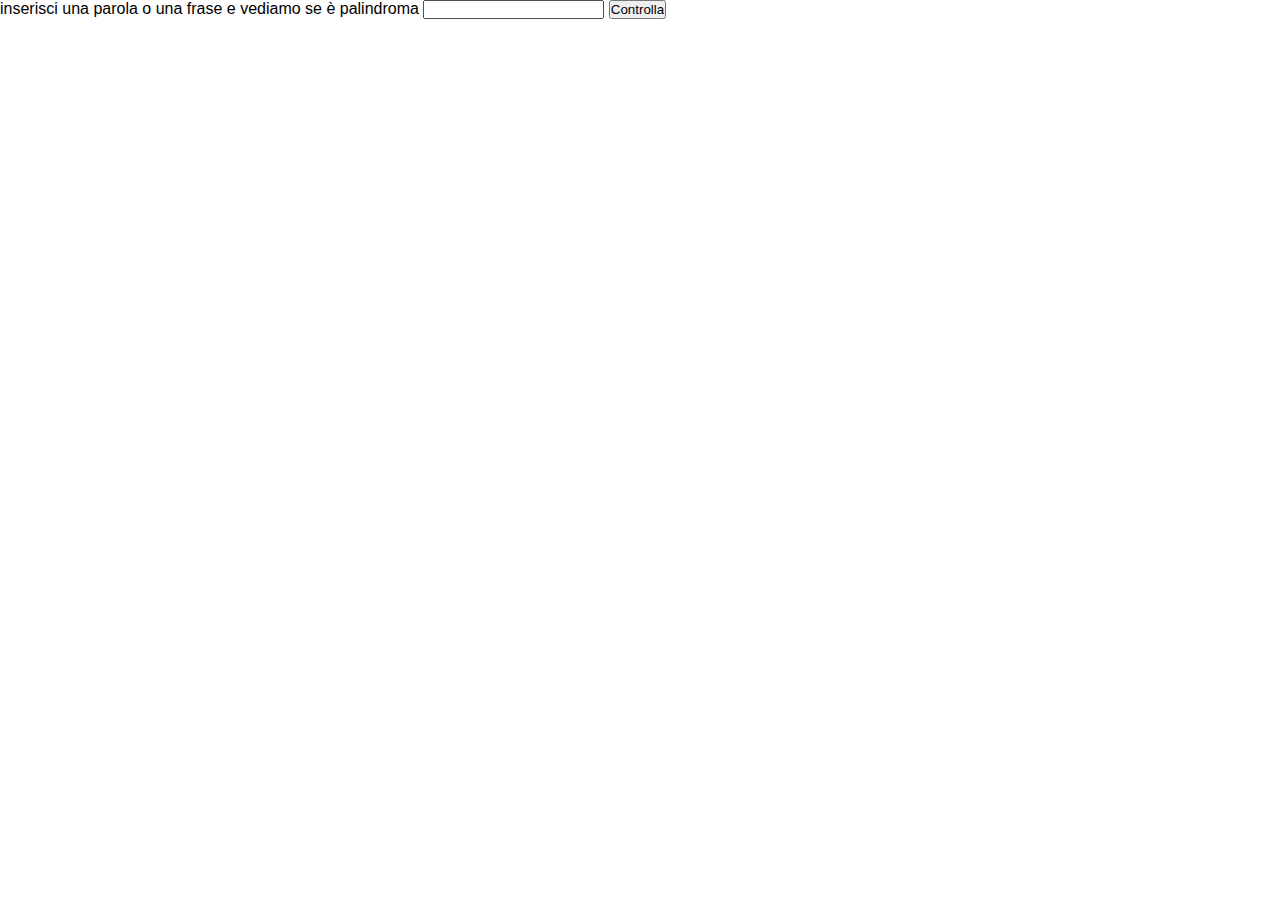
<file: Palindroma/index.html>
<!DOCTYPE html>
<html lang="en">

    <head>
        <meta charset="UTF-8">
        <meta http-equiv="X-UA-Compatible" content="IE=edge">
        <meta name="viewport" content="width=device-width, initial-scale=1.0">
        <title>Palindroma</title>

        <!--Google Fonts-->
        

        <!-- FA -->
        <link rel="stylesheet" href="https://cdnjs.cloudflare.com/ajax/libs/font-awesome/6.4.0/css/all.min.css" 
        integrity="sha512-iecdLmaskl7CVkqkXNQ/ZH/XLlvWZOJyj7Yy7tcenmpD1ypASozpmT/E0iPtmFIB46ZmdtAc9eNBvH0H/ZpiBw==" crossorigin="anonymous" referrerpolicy="no-referrer" />

        <!-- Bootstrap -->

        <link href="https://cdn.jsdelivr.net/npm/bootstrap@5.3.0/dist/css/bootstrap.min.css" rel="stylesheet" 
        integrity="sha384-9ndCyUaIbzAi2FUVXJi0CjmCapSmO7SnpJef0486qhLnuZ2cdeRhO02iuK6FUUVM" crossorigin="anonymous">

        <link rel="stylesheet" href="https://cdn.jsdelivr.net/npm/bootstrap-icons@1.10.5/font/bootstrap-icons.css">
        
        
        
        <!-- CSS -->
        <link rel="stylesheet" href="css/style.css">
        
        
    </head>
    
    <body >
        <form id="palindrome-controller" action="">

            <label for="user-text">
                inserisci una parola o una frase e vediamo se è palindroma
            </label>

            <input type="text" name="user-text" id="user-text">

            <button>
                Controlla
            </button>

        </form>

        <div id="output">

        </div>

        
        
        <script src="https://cdn.jsdelivr.net/npm/bootstrap@5.3.0/dist/js/bootstrap.bundle.min.js" integrity="sha384-geWF76RCwLtnZ8qwWowPQNguL3RmwHVBC9FhGdlKrxdiJJigb/j/68SIy3Te4Bkz" crossorigin="anonymous"></script>
        <script src="js/functions.js"></script>
        <script src="js/my-script.js"></script>
    </body>

</html>
</file>
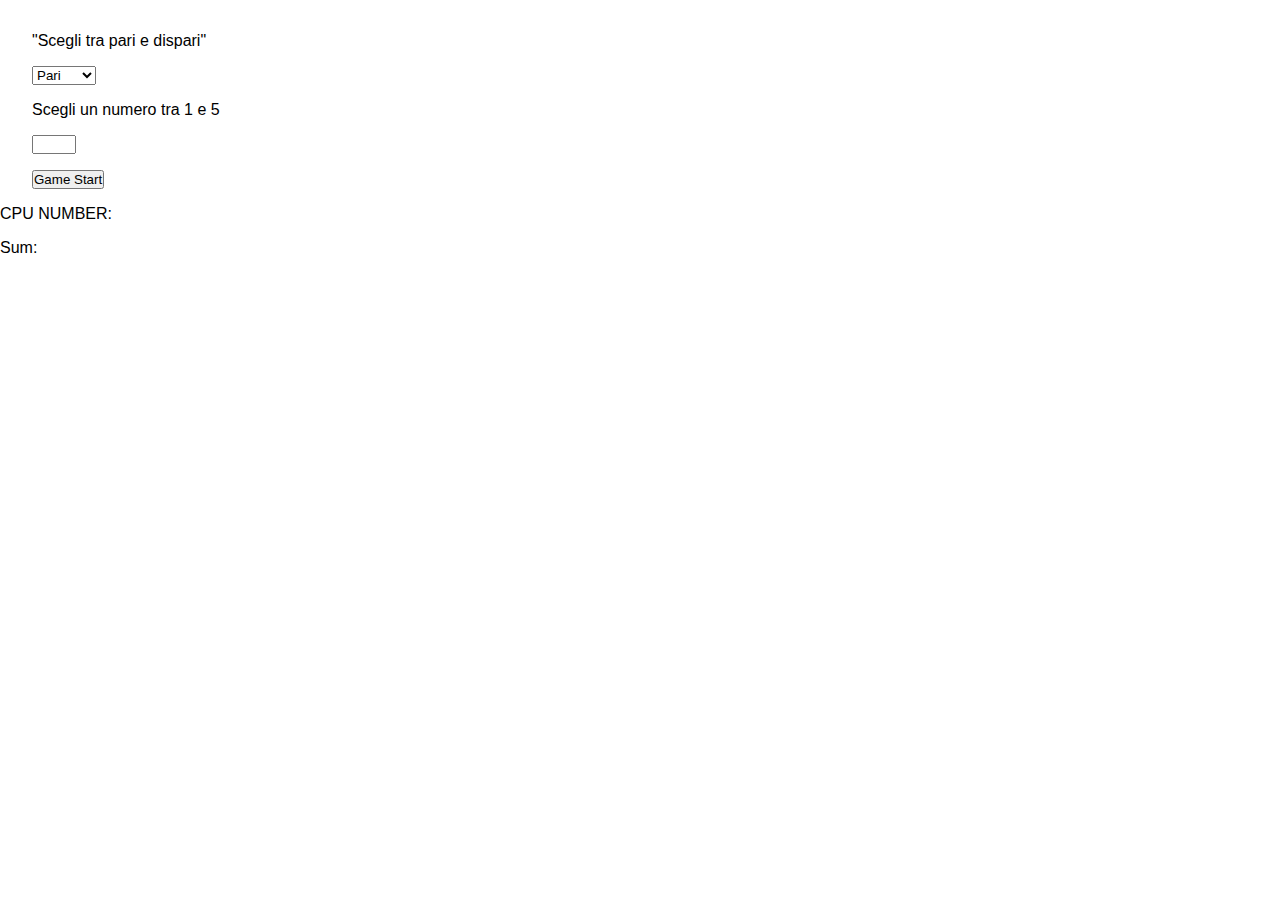
<file: Pari e Dispari/index.html>
<!DOCTYPE html>
<html lang="en">

    <head>
        <meta charset="UTF-8">
        <meta http-equiv="X-UA-Compatible" content="IE=edge">
        <meta name="viewport" content="width=device-width, initial-scale=1.0">
        <title>Pari e Dispari</title>

        <!--Google Fonts-->
        

        <!-- FA -->
        <link rel="stylesheet" href="https://cdnjs.cloudflare.com/ajax/libs/font-awesome/6.4.0/css/all.min.css" 
        integrity="sha512-iecdLmaskl7CVkqkXNQ/ZH/XLlvWZOJyj7Yy7tcenmpD1ypASozpmT/E0iPtmFIB46ZmdtAc9eNBvH0H/ZpiBw==" crossorigin="anonymous" referrerpolicy="no-referrer" />

        <!-- Bootstrap -->

        <link href="https://cdn.jsdelivr.net/npm/bootstrap@5.3.0/dist/css/bootstrap.min.css" rel="stylesheet" 
        integrity="sha384-9ndCyUaIbzAi2FUVXJi0CjmCapSmO7SnpJef0486qhLnuZ2cdeRhO02iuK6FUUVM" crossorigin="anonymous">

        <link rel="stylesheet" href="https://cdn.jsdelivr.net/npm/bootstrap-icons@1.10.5/font/bootstrap-icons.css">
        
        
        
        <!-- CSS -->
        <link rel="stylesheet" href="css/style.css">
        
        
    </head>
    
    <body >
        
        <div class="container">
            <form id="game-start" action="">

                <label for="user-choice">"Scegli tra pari e dispari" </label>

                <select name="user-choice" id="user-choice" required>
                    
                    <option value="pari">Pari</option>
                    <option  value="dispari">Dispari</option>
                    
                </select>
                
                <label for="user-number">Scegli un numero tra 1 e 5 </label>
                <input id="user-number" type="number" min="1" max="5" required>
                
                
                <button>
                    Game Start
                </button>
            </form>


            <label for="cpu-number">CPU NUMBER:</label>
            <div id="cpu-number"></div>
      
            <label for="sum">Sum:</label>
            <div id="sum"></div>

        </div>
        
        
        <script src="https://cdn.jsdelivr.net/npm/bootstrap@5.3.0/dist/js/bootstrap.bundle.min.js" integrity="sha384-geWF76RCwLtnZ8qwWowPQNguL3RmwHVBC9FhGdlKrxdiJJigb/j/68SIy3Te4Bkz" crossorigin="anonymous"></script>
        <script src="js/functions.js"></script>
        <script src="js/my-script.js"></script>
    </body>

</html>
</file>
<file: Palindroma/css/style.css>
/* reset */
*{
    padding: 0;
    margin: 0;
    box-sizing: border-box;
}
/*-------*/

/*----GENERAL----*/
*{
    font-family: Arial, Helvetica, sans-serif;
}



/*-------DEBUG---------*/

.debug{

    background-color: aqua;
    border: 3px dashed red;
}

.debug header{
    background-color: goldenrod;
    border: 3px dotted green;
}

.debug main{
    background-color: crimson;
    border: 3px solid blue;
}

.debug footer{
    background-color: darkorange;
    border: 3px dashed blueviolet;
}
</file>
<file: Pari e Dispari/css/style.css>
/* reset */
*{
    padding: 0;
    margin: 0;
    box-sizing: border-box;
}
/*-------*/

/*----GENERAL----*/
*{
    font-family: Arial, Helvetica, sans-serif;
}

form{
    padding: 2rem 0 0 2rem;
}

form > *{
    display: block;
    margin-bottom: 1rem;
}

.container > label{
    display: block;
    margin-bottom: 1rem;
}

label + div{
    display:none;
    border: 1px solid black;
    text-align: center;
    border-radius: 4px;
    margin: 1rem 2rem;
    padding: 0 .3rem;
}


div.show{
    display:inline-block;
}
</file>
